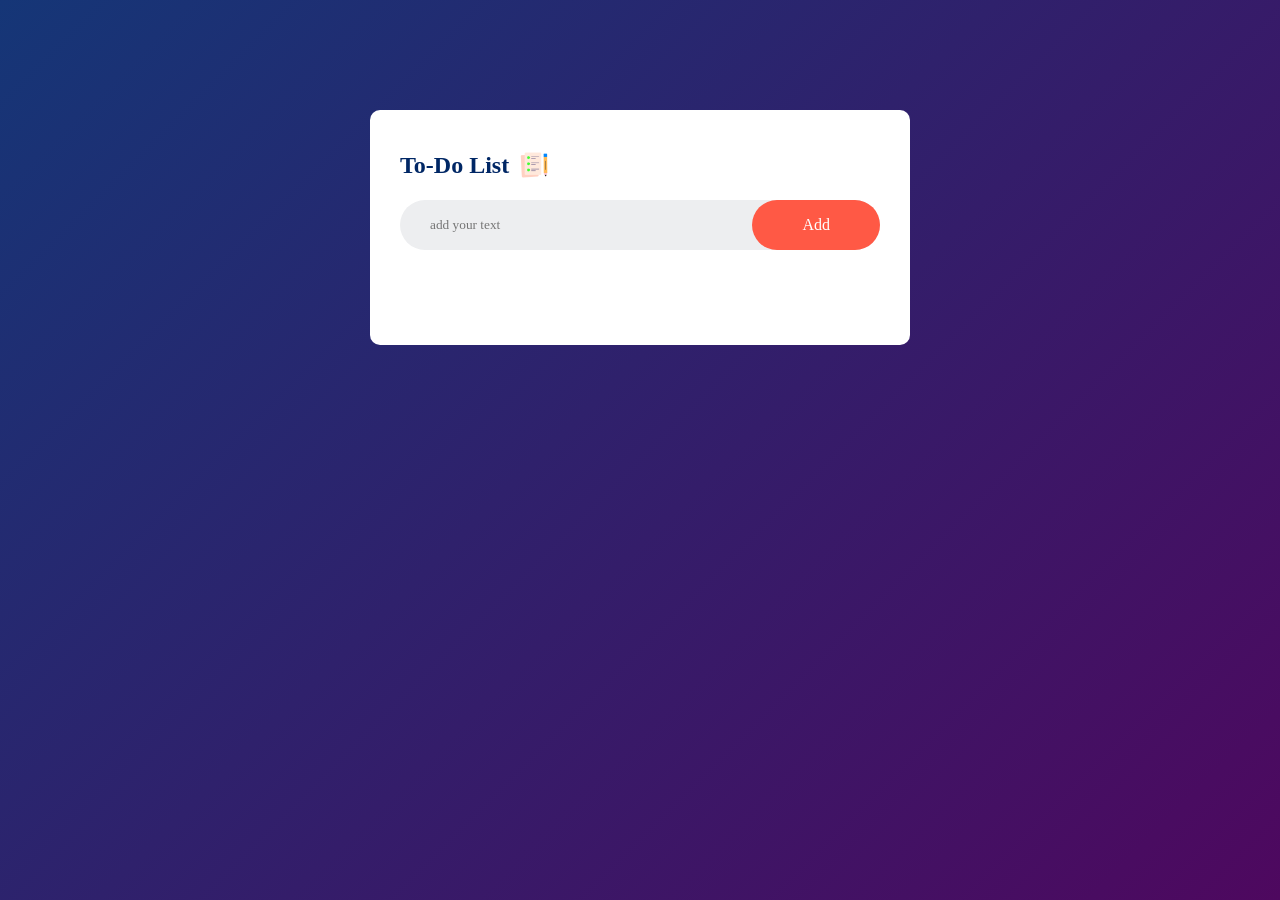
<file: Project02_To-Do-List/index.html>
<!DOCTYPE html>
<html lang="en">
<head>
    <meta charset="UTF-8">
    <meta name="viewport" content="width=device-width, initial-scale=1.0">
    <link rel="stylesheet" href="styles.css">
    <title>To Do List</title>
</head>
<body>
    <div class="container">
        <div class="todo-app">
            <h2>To-Do List <img src="images/icon.png" alt=""></h2>
            <div class="row">
                <input type="text" id="input-box" placeholder="add your text">
                <button onclick="addTask()">Add</button>
            </div>
            <ul id="list-container">
                <!-- <li class="checked">Task1 </li>
                <li>Task2</li>
                <li>Task3</li> -->
            </ul>
        </div>

        
    </div>
    <script src="script.js"></script>
</body>
</html>
</file>
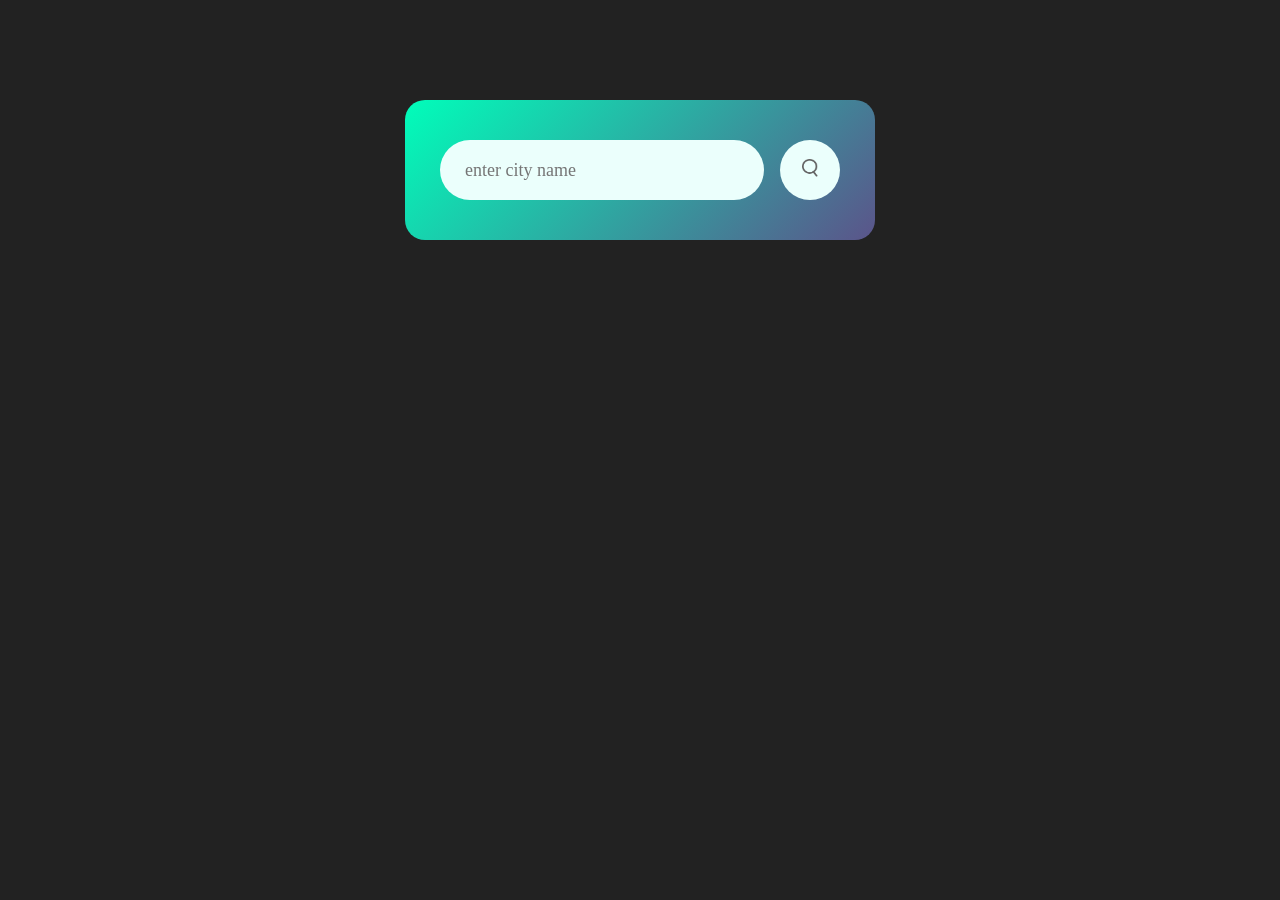
<file: Project_weather/weather.html>
<!DOCTYPE html>
<html lang="en">
<head>
    <meta charset="UTF-8">
    <meta name="viewport" content="width=device-width, initial-scale=1.0">
    <link rel="stylesheet" href="styles.css">
    <title>Document</title>
</head>
<body>
    <div class="card">
        <div class="search">
            <input type="text" placeholder="enter city name", spellcheck="false">
            <button><img src="images/search.png" alt=""></button>
        </div>
        <div class="error">
            Invalid City Name
        </div>
        <div class="weather">
            <img src="images/rain.png" class="weather-icon" alt="">
            <h1 class="temp">22°C</h1>
            <h2 class="city">New York</h2>
            <div class="details">
                <div class="col">
                    <img src="images/humidity.png" alt="">
                    <div>
                        <p class="humidity">50%</p>
                        <p>humidity</p>
                    </div>
                    
                </div>
                <div class="col">
                    <img src="images/wind.png" alt="">
                    <div>
                        <p class="wind">15 Km/h</p>
                        <p>Wind Speed</p>
                    </div>
                    
                </div>
            </div>
        </div>
    </div>

    <script>

        const apiKey = "{Your API key}"
        const apiUrl = `https://api.openweathermap.org/data/2.5/weather?units=metric&q=`
        
        const searchBox = document.querySelector('.search input');
        const searchButton = document.querySelector('.search button');
        const weatherIcon = document.querySelector('.weather-icon')

        async function checkWeather(city){
            const response = await fetch(apiUrl + city +  `&appid=${apiKey}`);
            
            if(response.status == 404){
                document.querySelector(".error").style.display = "block";
                document.querySelector(".weather").style.display = "none";
            }
            else{
                var data = await response.json();
                // console.log(data);

                document.querySelector('.city').innerHTML = data.name;
                document.querySelector('.temp').innerHTML = data.main.temp+ '°C';
                document.querySelector('.humidity').innerHTML = data.main.humidity+ '%';
                document.querySelector('.wind').innerHTML = data.wind.speed + 'Km/h';
                const weather_type = data.weather[0].main
                if(weather_type=='Clouds'){
                    weatherIcon.src = "images/clouds.png"
                }
                else if(weather_type=='Clear'){
                    weatherIcon.src = "images/clear.png"
                }
                else if(weather_type=='Rain'){
                    weatherIcon.src = "images/rain.png"
                }
                else if(weather_type=='Drizzle'){
                    weatherIcon.src = "images/drizzle.png"
                }
                else if(weather_type=='Mist'){
                    weatherIcon.src = "images/mist.png"
                }
                document.querySelector(".weather").style.display = "block";

            }

            
        }
        searchButton.addEventListener('click', ()=>{
            checkWeather(searchBox.value);
        })
        // checkWeather('Bangalore')
    </script>
</body>
</html>
</file>
<file: Project02_To-Do-List/styles.css>
*{
    margin: 0;
    padding: 0;
    font-family: 'Poppins', 'sans-sarif';
    box-sizing: border-box;
}

.container{
    width: 100%;
    min-height: 100vh;
    background: linear-gradient(135deg, #153677, #4e085f);
    padding: 10px;
}


.todo-app{
    width: 100%;
    max-width: 540px;
    background-color: white;
    margin: 100px auto 20px;
    padding: 40px 30px 70px;
    border-radius: 10px;
}

.todo-app h2{
    color: #002765;
    display: flex;
    align-items: center;
    margin-bottom: 20px;
}

.todo-app h2 img{
    width: 30px;
    margin-left: 10px;
}

.row{
    display: flex;
    align-items: center;
    justify-content: space-between;
    background: #edeef0;
    border-radius: 30px;
    padding-left: 20px;
    margin-bottom: 25px;
}
input{
    flex: 1;
    border: none;
    outline: none;
    background: transparent;
    padding: 10px;
}
button{
    border: none;
    outline: none;
    /* outline: none; */
    padding: 16px 50px;
    background-color: #ff5945;
    color: #fff;
    font-size: 16px;
    cursor: pointer;
    border-radius: 50px;
}

ul li{
    list-style: none;
    font-size: 17px;
    padding: 12px 8px 12px 50px;
    user-select: none;
    cursor: pointer;
    position: relative;
}

ul li::before{
    content: '';
    position: absolute;
    height: 28px;
    width: 28px;
    border-radius: 50%;
    background-image: url(images/unchecked.png);
    background-size: cover;
    background-position: center;
    top: 12px;
    left: 8px;
}

ul li.checked{
    color: #555;
    text-decoration: line-through;
}
ul li.checked::before{
    background-image: url(images/checked.png);
}

ul li span{
    position: absolute;
    right: 0;
    top: 5px;
    width: 40px;
    height: 40px;
    font-size: 22px;
    columns: #555;
    line-height: 40px;
    text-align: center;
    border-radius: 50%;
}

ul li span:hover{
    background: #edeef0;
}
</file>
<file: Project_weather/styles.css>
*{
    margin: 0;
    padding: 0;
    font-family: 'Poppins', 'sans-serif';
    box-sizing: border-box;
}

body{
    background-color: #222;
}

.card{
    width: 90%;
    max-width: 470px;
    background: linear-gradient(135deg, #00feba, #5b548a);
    color: #fff;
    margin: 100px auto 0;
    border-radius: 20px;
    padding: 40px 35px;
    text-align: center;
}

.search{
    width: 100%;
    display: flex;
    align-items: center;
    justify-content: space-between;
}

.search input{
    border: 0;
    outline: 0;
    background: #ebfffc;
    color: #555;
    padding: 10px 25px;
    height: 60px;
    border-radius: 30px;
    flex: 1;
    margin-right: 16px;
    font-size: 18px;
    
}
.search button{
    border: 0;
    outline: 0;
    background: #ebfffc;
    border-radius: 50%;
    width: 60px;
    height: 60px;
    cursor: pointer;
}

.search button img{
    width: 16px;
}

.weather-icon{
    width: 170px;
    margin-top: 30px;
}

.weather h1{
    font-size: 80px;
    font-weight: 500;
}
.weather h2{
    font-size: 45px;
    font-weight: 400;
    margin: -10px;
}
.details{
    display: flex;
    align-items: center;
    justify-content: space-between;
    padding: 0 20px;
    margin-top: 50px;
}

.col{
    display: flex;
    align-items: center;
    text-align: left;
}
.col img{
    width: 40px;
    margin-right: 10px;
}
.humidity, .wind{
    font-size: 28px;
    margin-top: -6px;
}
.weather{
    display: None;
}

.error{
    text-align: left;
    margin-left: 10px;
    font-size: 14px;
    margin-top: 10px;
    display: None;
}
</file>
